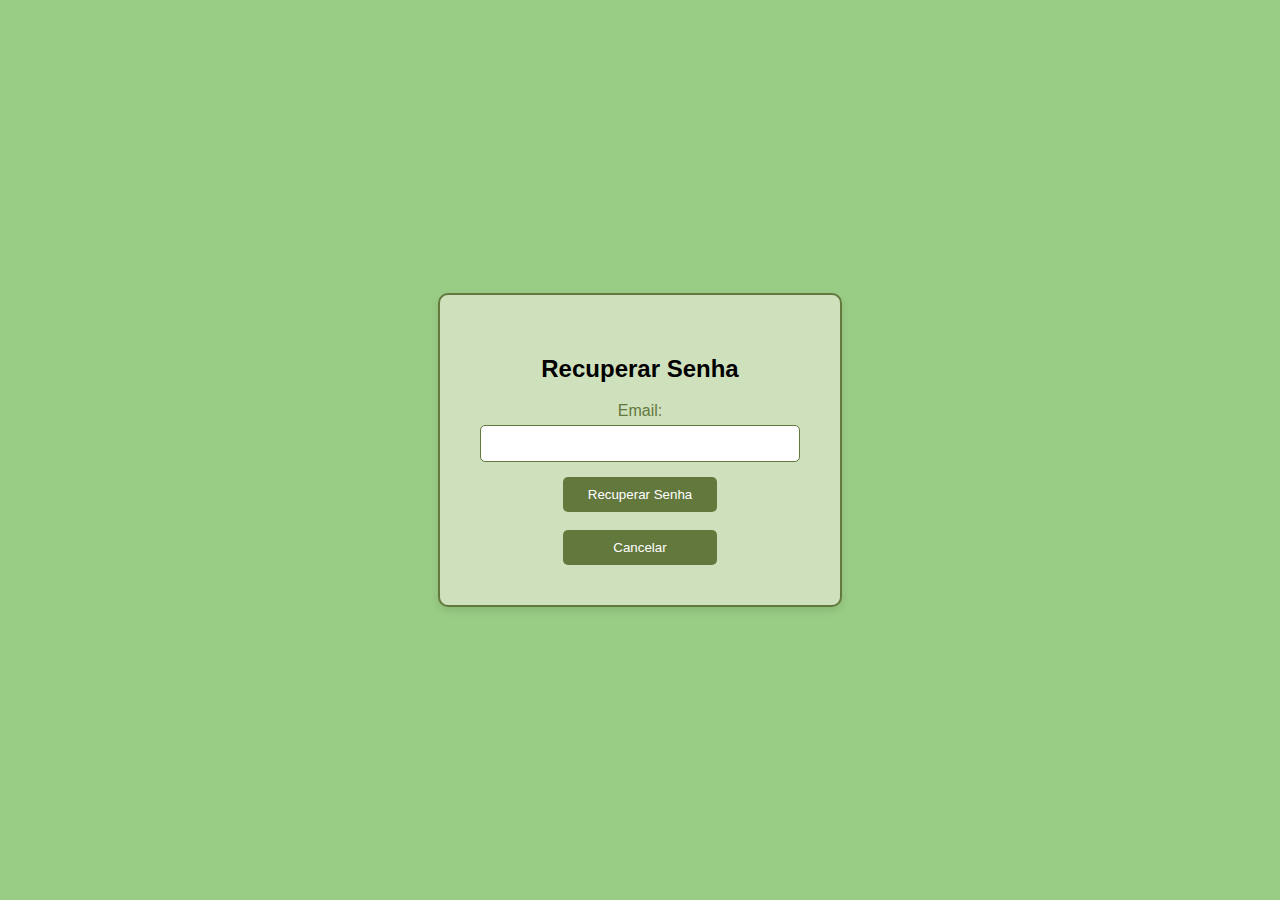
<file: recover.html>
<!DOCTYPE html>
<html lang="en">
<head>
    <meta charset="UTF-8">
    <meta name="viewport" content="width=device-width, initial-scale=1.0">
    <title>Recuperar Senha</title>
    <link rel="stylesheet" href="styles.css">
</head>
<body>
    <div class="recover-page">
        <div class="recover-container">
            <h2>Recuperar Senha</h2>
            <form id="recover-form" class="recover-form">
                <label for="email">Email:</label>
                <input type="email" id="email" name="email" required>
                <button type="submit">Recuperar Senha</button>
                <br>
                <button type="button" id="cancel-button">Cancelar</button>
            </form>
            <p id="message" style="display: none;">Recuperação de senha enviada para o email!</p>
        </div>
    </div>
    <script>
        document.getElementById('recover-form').addEventListener('submit', function(event) {
            event.preventDefault();
            document.getElementById('message').style.display = 'block';
            event.target.querySelector('button').style.display = 'none';
        });

        document.getElementById('cancel-button').addEventListener('click', function() {
 window.location.href = 'index.html';
 });
    </script>
</body>
</html>
</file>
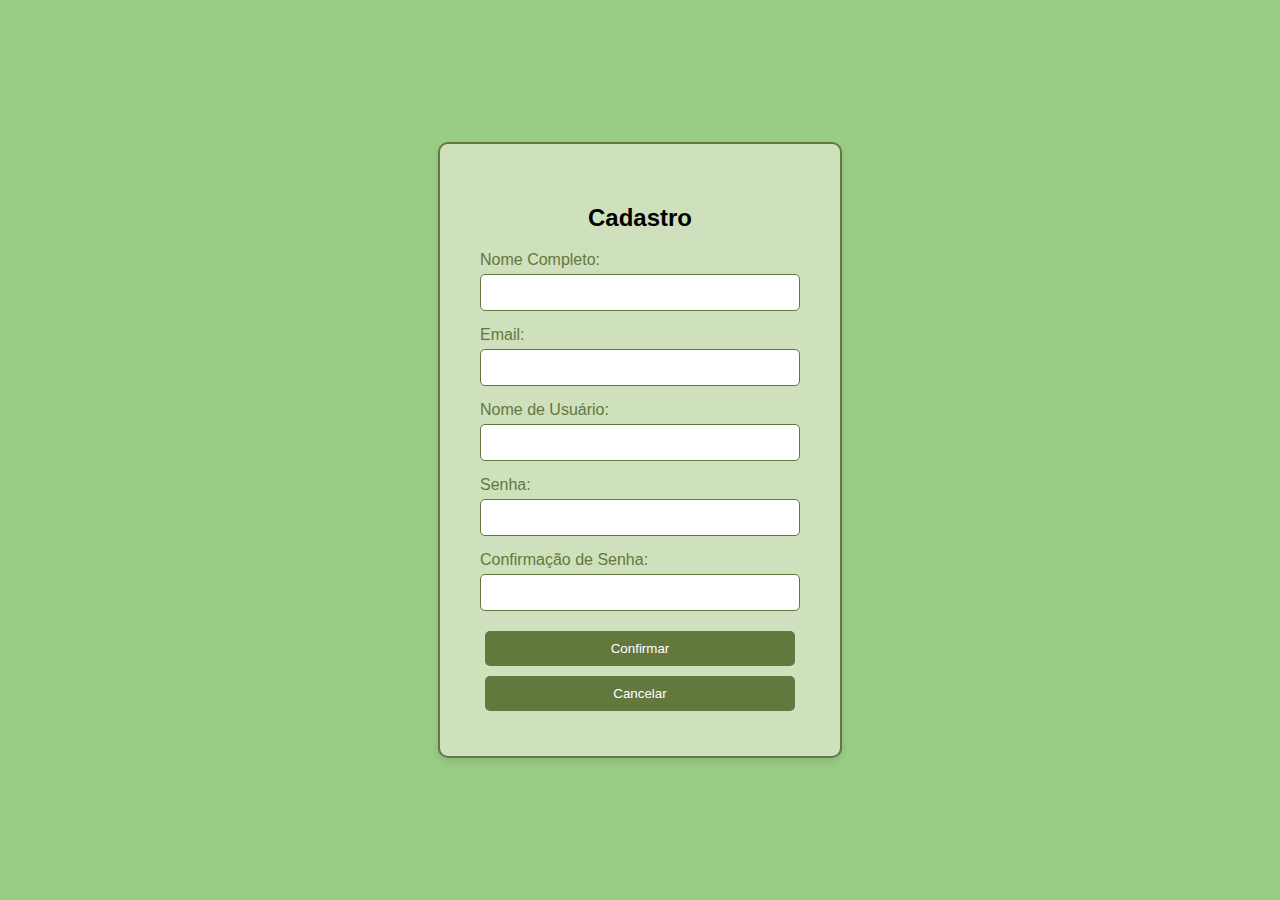
<file: signup.html>
<!DOCTYPE html>
<html lang="en">
<head>
    <meta charset="UTF-8">
    <meta name="viewport" content="width=device-width, initial-scale=1.0">
    <title>Cadastro</title>
    <link rel="stylesheet" href="styles.css">
</head>
<body>
    <div class="signup-page">
        <div class="signup-container">
            <h2>Cadastro</h2>
            <form id="signup-form" class="signup-form">
                <label for="fullname">Nome Completo:</label>
                <input type="text" id="fullname" name="fullname" required>
                <label for="email">Email:</label>
                <input type="email" id="email" name="email" required>
                <label for="username">Nome de Usuário:</label>
                <input type="text" id="username" name="username" required>
                <label for="password">Senha:</label>
                <input type="password" id="password" name="password" required>
                <label for="confirm-password">Confirmação de Senha:</label>
                <input type="password" id="confirm-password" name="confirm-password" required>
                <button type="submit">Confirmar</button>
                <button type="button" id="cancel-button">Cancelar</button>
            </form>
            <p id="message" style="display: none;"></p>
        </div>
    </div>

    <script>
        document.getElementById('signup-form').addEventListener('submit', function(event) {
            event.preventDefault();

            const email = document.getElementById('email').value;
            const password = document.getElementById('password').value;
            const confirmPassword = document.getElementById('confirm-password').value;
            const messageElement = document.getElementById('message');

            if (!email.includes('@')) {
                messageElement.textContent = 'E-mail inválido';
                messageElement.style.color = 'red';
            } else if (password !== confirmPassword) {
                messageElement.textContent = 'As senhas não combinam!';
                messageElement.style.color = 'red';
            } else {
                messageElement.textContent = 'Concluído com sucesso!';
                messageElement.style.color = 'green';
                document.getElementById('signup-form').reset();
            }

            messageElement.style.display = 'block';
        });

        document.getElementById('cancel-button').addEventListener('click', function() {
 window.location.href = 'index.html';
 });
    </script>
</body>
</html>
</file>
<file: styles.css>
body {
     margin: 0;
     font-family: Arial, sans-serif;
     background-color: #cfe0bc;
    }
    
 
    .login-page {
     display: flex;
    justify-content: center;
    align-items: center;
     width: 100%;
     height: 100vh;
     background-color: #cfe0bc; 
    }
    
    .login-container {
     background-color: white;
     padding: 40px;
     border-radius: 10px;
     box-shadow: 0 4px 8px rgba(0, 0, 0, 0.1);
     text-align: center;
     width: 320px;
     border: 2px solid #63783d; 
    }
    
    .login-form {
     display: flex;
     flex-direction: column;
    }
    
    .login-form h2 {
     margin-bottom: 20px;
     color: #63783d; 
    }
    
    .login-form label {
     margin-bottom: 5px;
     color: #63783d; 
     text-align: left;
    }
    
    .login-form input {
     margin-bottom: 15px;
     padding: 10px;
     border: 1px solid #63783d;
     border-radius: 5px;
     outline: none;
    }
    
    .login-form input:focus {
     border-color: #63783d;
     box-shadow: 0 0 5px rgba(0, 80, 158, 0.5);
    }
    
    .login-form button {
     padding: 10px;
     background-color: #63783d;
     border: none;
     color: white;
     border-radius: 5px;
     cursor: pointer;
     transition: background-color 0.3s;
    }
    
    .login-form button:hover {
     background-color: #63783d;
    }
    
    .login-form p {
     margin-top: 10px;
    }
    
    .login-form a {
     color: #63783d;
     text-decoration: none;
    }
    
    .login-form a:hover {
     text-decoration: underline;
    }
    
    
    header {
     background-color: #63783d; 
     color: white;
     padding: 15px 0;
    }
    
    nav {
     display: flex;
     justify-content: space-between;
     align-items: center;
     max-width: 1500px;
     margin: 0 auto;
     padding: 0 20px;
    }
    
    .nav-list {
     list-style: none;
     display: flex;
     align-items: center;
     margin: 0;
     padding: 0;
    }
    
    .nav-list li {
     margin-right: 80px;
    }
    
    .nav-list li a {
     color: #cfe0bc;
     text-decoration: none;
     font-weight: bold;
    }
    
    .search-bar {
     display: flex;
     align-items: center;
     margin-left: auto;
    }
    
    .search-bar input {
     padding: 10px;
     border-radius: 20px;
     border: none;
     flex-grow: 3;
    }
    
    .search-bar button {
     padding: 10px;
     background-color: transparent;
     border: none;
     cursor: pointer;
    }
    
    
.carousel-container {
     max-width: 800px;
     margin: 20px auto;
     overflow: hidden;
     position: relative;
    }
    
    .carousel {
     display: flex;
     transition: transform 0.5s ease-in-out;
    }
    
    .carousel img {
     width: 100%; 
     flex-shrink: 0;
    }
    
    .carousel-button {
     position: absolute;
     top: 50%;
     transform: translateY(-50%);
     background-color: rgba(0, 0, 0, 0.5);
     color: white;
     border: none;
     padding: 10px;
     cursor: pointer;
    }
    
    .carousel-button.prev {
     left: 10px;
    }
    
    .carousel-button.next {
     right: 10px;
    }
    
    
    .names-container {
     background-color: #63783d; 
     color: white;
     padding: 50px;
     text-align: center;
     border-radius: 0px;
     margin: 20px auto;
     max-width: 2000px; 
    }
    
    .small-image {
     width: 50px; 
     position: absolute;
     top: 50%;
     right: 20px; 
     transform: translateY(-50%);
    }
    
    .logo {
        width: 70px;
    }

    
.recover-page {
     display: flex;
     justify-content: center;
     align-items: center;
     width: 100%;
    height: 100vh;
     background-color: #99cd85;
    }
    
    .recover-container {
     background-color: #cfe0bc;
     padding: 40px;
     border-radius: 10px;
     box-shadow: 0 4px 8px rgba(0, 0, 0, 0.1);
     text-align: center;
     width: 320px;
     border: 2px solid #63783d;
    }
    
    .recover-form {
     display: flex;
     flex-direction: column;
     align-items: center; 
    }
    
    .recover-form h2 {
     margin-bottom: 20px;
     color: #63783d;
    }
    
    .recover-form label {
     margin-bottom: 5px;
     color:#63783d; 
     text-align: right;
    }
    
    .recover-form input {
     margin-bottom: 15px;
     padding: 10px;
     border: 1px solid #63783d;
     border-radius: 5px;
     outline: none;
     width: calc(100% - 22px);
    }
    
    .recover-form input:focus {
     border-color: #7fa653;
     box-shadow: 0 0 5px rgba(0, 80, 158, 0.5);
    }
    
    .recover-form button {
     padding: 10px;
     background-color: #63783d; 
     border: none;
     color: white;
     border-radius: 5px;
     cursor: pointer;
     transition: background-color 0.3s;
    }
    
    .recover-form button:hover {
     background-color: #63783d; 
    }
    
    .recover-form p {
     margin-top: 10px;
    }
    
    .recover-form a {
     color: #63783d; 
     text-decoration: none;
    }
    
    .recover-form a:hover {
     text-decoration: underline;
    }
 
.signup-page {
    display: flex;
    justify-content: center;
    align-items: center;
    width: 100%;
    height: 100vh;
    background-color: #99cd85;
}

.signup-container {
    background-color: #cfe0bc;
    padding: 40px;
    border-radius: 10px;
    box-shadow: 0 4px 8px rgba(0, 0, 0, 0.1);
    text-align: center;
    width: 320px;
    border: 2px solid #63783d; 
}

.signup-form {
    display: flex;
    flex-direction: column;
}

.signup-form h2 {
    margin-bottom: 20px;
    color: #63783d; 
}

.signup-form label {
    margin-bottom: 5px;
    color: #63783d;
    text-align: left;
}

.signup-form input {
    margin-bottom: 15px;
    padding: 10px;
    border: 1px solid #63783d;
    border-radius: 5px;
    outline: none;
}

.signup-form input:focus {
    border-color: #63783d;
    box-shadow: 0 0 5px rgba(0, 80, 158, 0.5);
}

.signup-form button {
    padding: 10px;
    background-color: #63783d;
    border: none;
    color: white;
    border-radius: 5px;
    cursor: pointer;
    transition: background-color 0.3s;
}

.signup-form button:hover {
    background-color: #63783d;
}

.btn-sair {
    color: black; 
    text-decoration: none;
    transition: color 0.3s;
}

.btn-sair:hover {
    color: #7fa653;
}


.user-options {
    display: none;
    position: absolute;
    background-color: white;
    box-shadow: 0 4px 8px rgba(2, 0, 0, 0.88);
    padding: 10px;
    list-style: none;
    border: 1px solid #63783d;
    margin-top: 5px;
}

.user-options li {
    padding: 5px 10px;
    cursor: pointer;
}

.user-options li:hover {
    background-color: #63783d;
}


.user-icon {
    width: 40px;
    height: 40px;
    border-radius: 50%;
    margin-left: 10px;
    cursor: pointer;
}


.user-options li {
    color: #000; 
}

.user-options li:hover {
    background-color: #f0f0f0;
}

   
#message {
     margin-top: 20px;
     font-size: 16px;
     font-weight: bold;
    }

    
.user-icon, .access-icon {
    width: 40px;
    height: 40px;
    border-radius: 50%;
    margin-left: 10px;
    cursor: pointer;
  }
  
  .user-options, .accessibility-options {
    display: none;
    position: absolute;
    background-color: white;
    box-shadow: 0 4px 8px rgba(2, 0, 0, 0.88);
    padding: 10px;
    list-style: none;
    border: 1px solid #63783d;
    margin-top: 5px;
  }
  
  .user-options li, .accessibility-options li {
    padding: 5px 10px;
    cursor: pointer;
  }
  
  .user-options li:hover, .accessibility-options li:hover {
    background-color: #63783d;
  }
  
  
  .large-font {
    font-size: 1.2em;
  }
  
  
  .high-contrast {
    background-color: #000;
    color: #fff;
  }
  
  .high-contrast a {
    color: #00f;
  }

  
.accessibility-options li {
    color: #000; 
  }
  
  .accessibility-options li:hover {
    background-color: #63783d;
  }

 
.modal {
    display: none; 
    position: fixed; 
    z-index: 1; 
    left: 0;
    top: 0;
    width: 100%;
    height: 100%;
    background-color: rgba(0,0,0,0.5); 
  }
  
  
  .modal-content {
    background-color: #fefefe;
    margin: 15% auto;
    padding: 20px;
    border: 1px solid #888;
    width: 80%;
    max-width: 400px;
    position: relative;
  }
  
  
  .close {
    color: #aaa;
    float: right;
    font-size: 28px;
    font-weight: bold;
  }
  
  .close:hover,
  .close:focus {
    color: black;
    text-decoration: none;
    cursor: pointer;
  }
 
.modal-content img {
    max-width: 400px; 
    max-height: 300px; 
    width: auto; 
    height: auto; 
    display: block; 
    margin: 0 auto; 
  }

  
body {
   margin: 0;
   font-family: Arial, sans-serif;
   background-color: #cfe0bc;
  }
  
  
  .signup-page {
   display: flex;
   justify-content: center;
   align-items: center;
   width: 100%;
   height: 100vh;
   background-color: #99cd85;
  }
  
  .signup-container {
   background-color: #cfe0bc;
   padding: 40px;
   border-radius: 10px;
   box-shadow: 0 4px 8px rgba(0, 0, 0, 0.1);
   text-align: center;
   width: 320px;
   border: 2px solid #63783d; 
  }
  
  .signup-form {
  display: flex;
  flex-direction: column;
  }
  
  .signup-form h2 {
   margin-bottom: 20px;
   color: #63783d; 
  }
  
  .signup-form label {
   margin-bottom: 5px;
   color: #63783d;
   text-align: left;
  }
  
  .signup-form input {
   margin-bottom: 15px;
   padding: 10px;
   border: 1px solid #63783d;
   border-radius: 5px;
   outline: none;
  }
  
  .signup-form input:focus {
   border-color: #63783d;
   box-shadow: 0 0 5px rgba(0, 80, 158, 0.5);
  }
  
  .button-container {
   display: flex;
   justify-content: space-between;
  }
  
  .signup-form button {
   padding: 10px;
   background-color: #63783d;
   border: none;
   color: white;
   border-radius: 5px;
   cursor: pointer;
   transition: background-color 0.3s;
   flex: 1;
   margin: 5px;
  }
  
  .signup-form button:hover {
   background-color: #63783d;
  }
  
  #message {
   margin-top: 20px;
   font-size: 16px;
   font-weight: bold;
  }
  
  

body {
   margin: 0;
   font-family: Arial, sans-serif;
   background-color: #cfe0bc;
  }
  

  .recover-page {
   display: flex;
   justify-content: center;
   align-items: center;
   width: 100%;
   height: 100vh;
   background-color: #99cd85;
  }
  
  .recover-container {
   background-color: #cfe0bc;
   padding: 40px;
   border-radius: 10px;
   box-shadow: 0 4px 8px rgba(0, 0, 0, 0.1);
   text-align: center;
   width: 320px;
   border: 2px solid #63783d;
  }
  
  .recover-form {
   display: flex;
   flex-direction: column;
   align-items: center; 
  }
  
  .recover-form h2 {
   margin-bottom: 20px;
   color: #63783d;
  }
  
  .recover-form label {
   margin-bottom: 5px;
   color: #63783d;
   text-align: right;
  }
  
  .recover-form input {
   margin-bottom: 15px;
   padding: 10px;
   border: 1px solid #63783d;
   border-radius: 5px;
   outline: none;
   width: calc(100% - 22px); 
  }
  
  .recover-form input:focus {
   border-color: #7fa653;
   box-shadow: 0 0 5px rgba(0, 80, 158, 0.5);
  }
  
  .button-container {
   display: flex;
   justify-content: space-between;
   width: 100%;
  }
  
  .recover-form button {
   padding: 10px;
   background-color: #63783d;
   border: none;
   color: white;
   border-radius: 5px;
   cursor: pointer;
   transition: background-color 0.3s;
   width: 48%;
  }
  
  .button-container button + button {
   margin-left: 10px;
  }
  
  .recover-form button:hover {
   background-color: #63783d;
  }
  
  .recover-form p {
   margin-top: 10px;
  }
  
  .recover-form a {
   color: #63783d;
   text-decoration: none;
  }
  
  .recover-form a:hover {
   text-decoration: underline;
  }
  
  #message {
   margin-top: 20px;
   font-size: 16px;
   font-weight: bold;
  }
</file>
